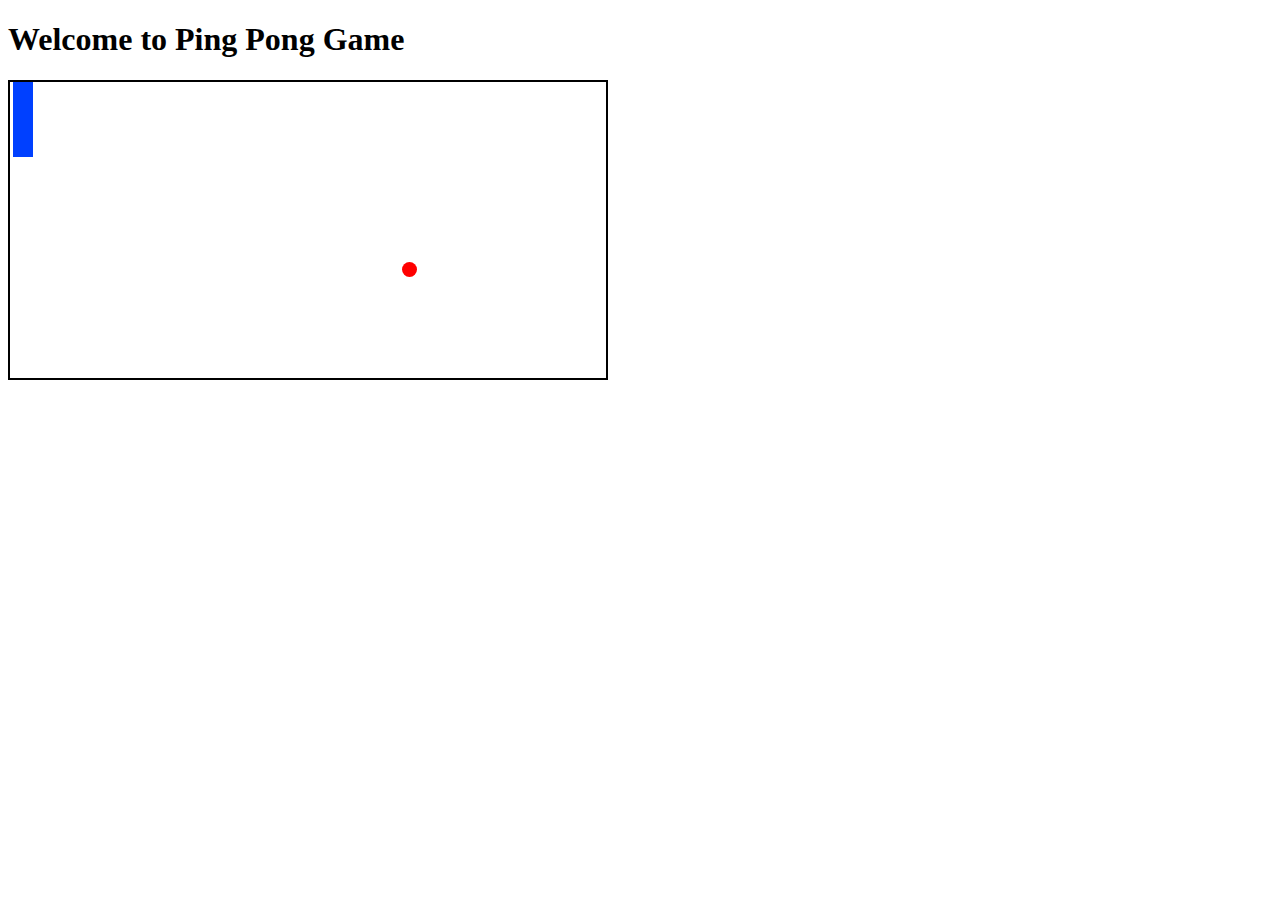
<file: Project 8- Ping-Pong Game/index.html>
<!DOCTYPE html>
<html lang="en">
<head>
    <meta charset="UTF-8">
    <meta name="viewport" content="width=device-width, initial-scale=1.0">
    <title>Ping Pong</title>
    <link rel="stylesheet" href="style.css">
</head>
<body>
    
    <h1>Welcome to Ping Pong Game</h1>

    <div id="ping-pong-table">
        <div id="paddle">

        </div>

        <div id="ball">

        </div>
    </div>


    <script src="index.js"></script>
</body>
</html>
</file>
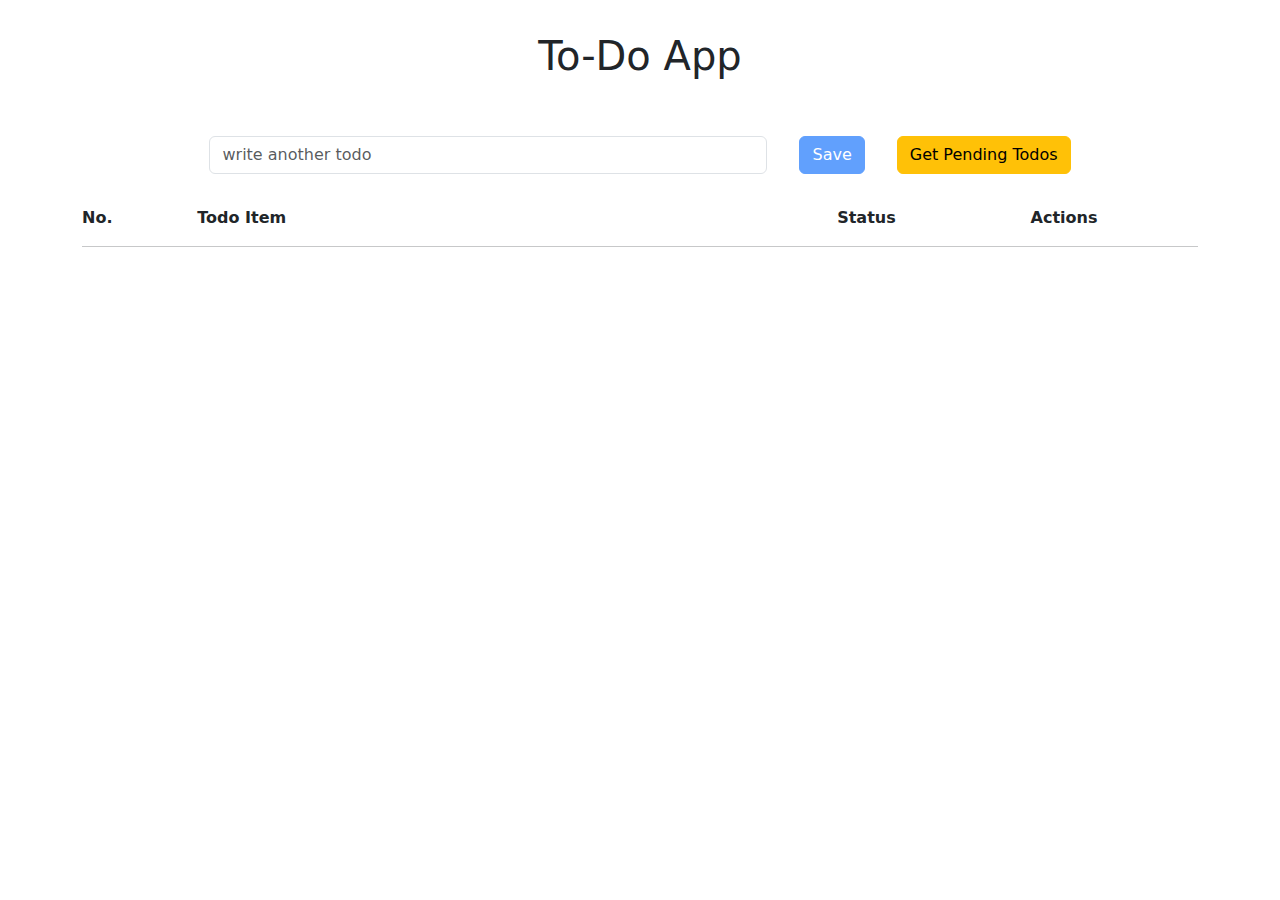
<file: To-Do App/index.html>
<!DOCTYPE html>
<html lang="en">
<head>
    <meta charset="UTF-8">
    <meta name="viewport" content="width=device-width, initial-scale=1.0">
    <title>ToDo App</title>
    <link href="https://cdn.jsdelivr.net/npm/bootstrap@5.3.3/dist/css/bootstrap.min.css" rel="stylesheet" integrity="sha384-QWTKZyjpPEjISv5WaRU9OFeRpok6YctnYmDr5pNlyT2bRjXh0JMhjY6hW+ALEwIH" crossorigin="anonymous">
    <link rel="stylesheet" href="style.css">
</head>
<body>
    
    <div class="todo-app">

        <div class="container">
            <div class="row">
                <Header>
                    <h1 class="text-center">To-Do App</h1>
                </Header>
            </div>

            <div class="row">
                <div class="input-section d-flex flex-row justify-content-center">
                    <div class="todo-input">
                        <input type="text" class="form-control" id="todo-input-bar" placeholder="write another todo">
                    </div>
                    <div class="save-todo btn btn-primary disabled" id="save-todo">
                        Save
                    </div>
                    <div class="get-todos btn btn-warning" id="get-todos">
                        Get Pending Todos
                    </div>
                </div>
            </div>

            <!-- list of to-dos -->
            <div class="todo-data" id="todo-data">
                <div class="row">
                    <div class="list-todo-heading d-flex flex-row justify-content-between">
                        <div class="todo-no">No.</div>
                        <div class="todo-item">Todo Item</div>
                        <div class="todo-status">Status</div>
                        <div class="todo-actions">Actions</div>
                    </div>     
                </div>
                <hr>

                <div class="todo-data-list" id="todo-data-list">

                </div>

                <!-- Actual to-dos -->
                <!-- <div class="row ">
                    <div class="todo-items d-flex flex-row justify-content-between align-items-center">
                        <div class="todo-no">1. </div>
                        <div class="todo-item text-muted">Buy groceries for next week </div>
                        <div class="todo-status text-muted">In Progress </div>
                        <div class="todo-actions">
                            <div class="delete-todo btn btn-danger">
                                Delete
                            </div>
                            <div class="finished-todo btn btn-success">
                                Finished
                            </div>
                        </div>
                    </div> 
                    <hr> 
                </div> -->
            </div>
            

        </div>
    </div>


    <script src="https://cdn.jsdelivr.net/npm/@popperjs/core@2.11.8/dist/umd/popper.min.js" integrity="sha384-I7E8VVD/ismYTF4hNIPjVp/Zjvgyol6VFvRkX/vR+Vc4jQkC+hVqc2pM8ODewa9r" crossorigin="anonymous"></script>
    <script src="https://cdn.jsdelivr.net/npm/bootstrap@5.3.3/dist/js/bootstrap.min.js" integrity="sha384-0pUGZvbkm6XF6gxjEnlmuGrJXVbNuzT9qBBavbLwCsOGabYfZo0T0to5eqruptLy" crossorigin="anonymous"></script>
    <script src="index.js"></script>
</body>
</html>
</file>
<file: Project 8- Ping-Pong Game/style.css>
html {
    box-sizing: border-box;
}

*, *::before, *::after {
    box-sizing: inherit;
}

#ping-pong-table {
    border: 2px solid black;
    height: 300px;
    width: 600px;
    position: relative;
}

#paddle {
    background-color: rgb(0, 64, 255);
    width: 20px;
    height: 75px;
    margin-left: 3px;
    position: absolute;
}

#ball {
    background-color: red;
    width: 15px;
    height: 15px;
    border-radius: 50%;
    position: absolute;
}
</file>
<file: To-Do App/style.css>
html {
    box-sizing: border-box;
}

*, *::after, *::before {
    box-sizing: inherit;
}

:root{
    --light-gray: #a0aeb0;
}


.todo-app{
    margin-top: 2rem;
}

.input-section{
    gap: 2rem;
    margin-top: 3rem;
}

.todo-input {
    flex-basis: 50%;
}

.row-items{
    margin-top: 3rem;
}

.list-todo-heading > div{
    margin-top: 2rem;
    font-weight: bold;
    font-size: 1rem;
}

.todo-no {
    flex-basis: 3%;
}

.todo-item{
    flex-basis: 50%;
}

.todo-status{
    flex-basis: 10%;
}

.todo-actions{
    flex-basis: 15%;
}

.todo-items {
    font-size: 1.1rem;
    margin-bottom: 1rem; 
}

.todo-items todo-no {
    color: black;
}
</file>
